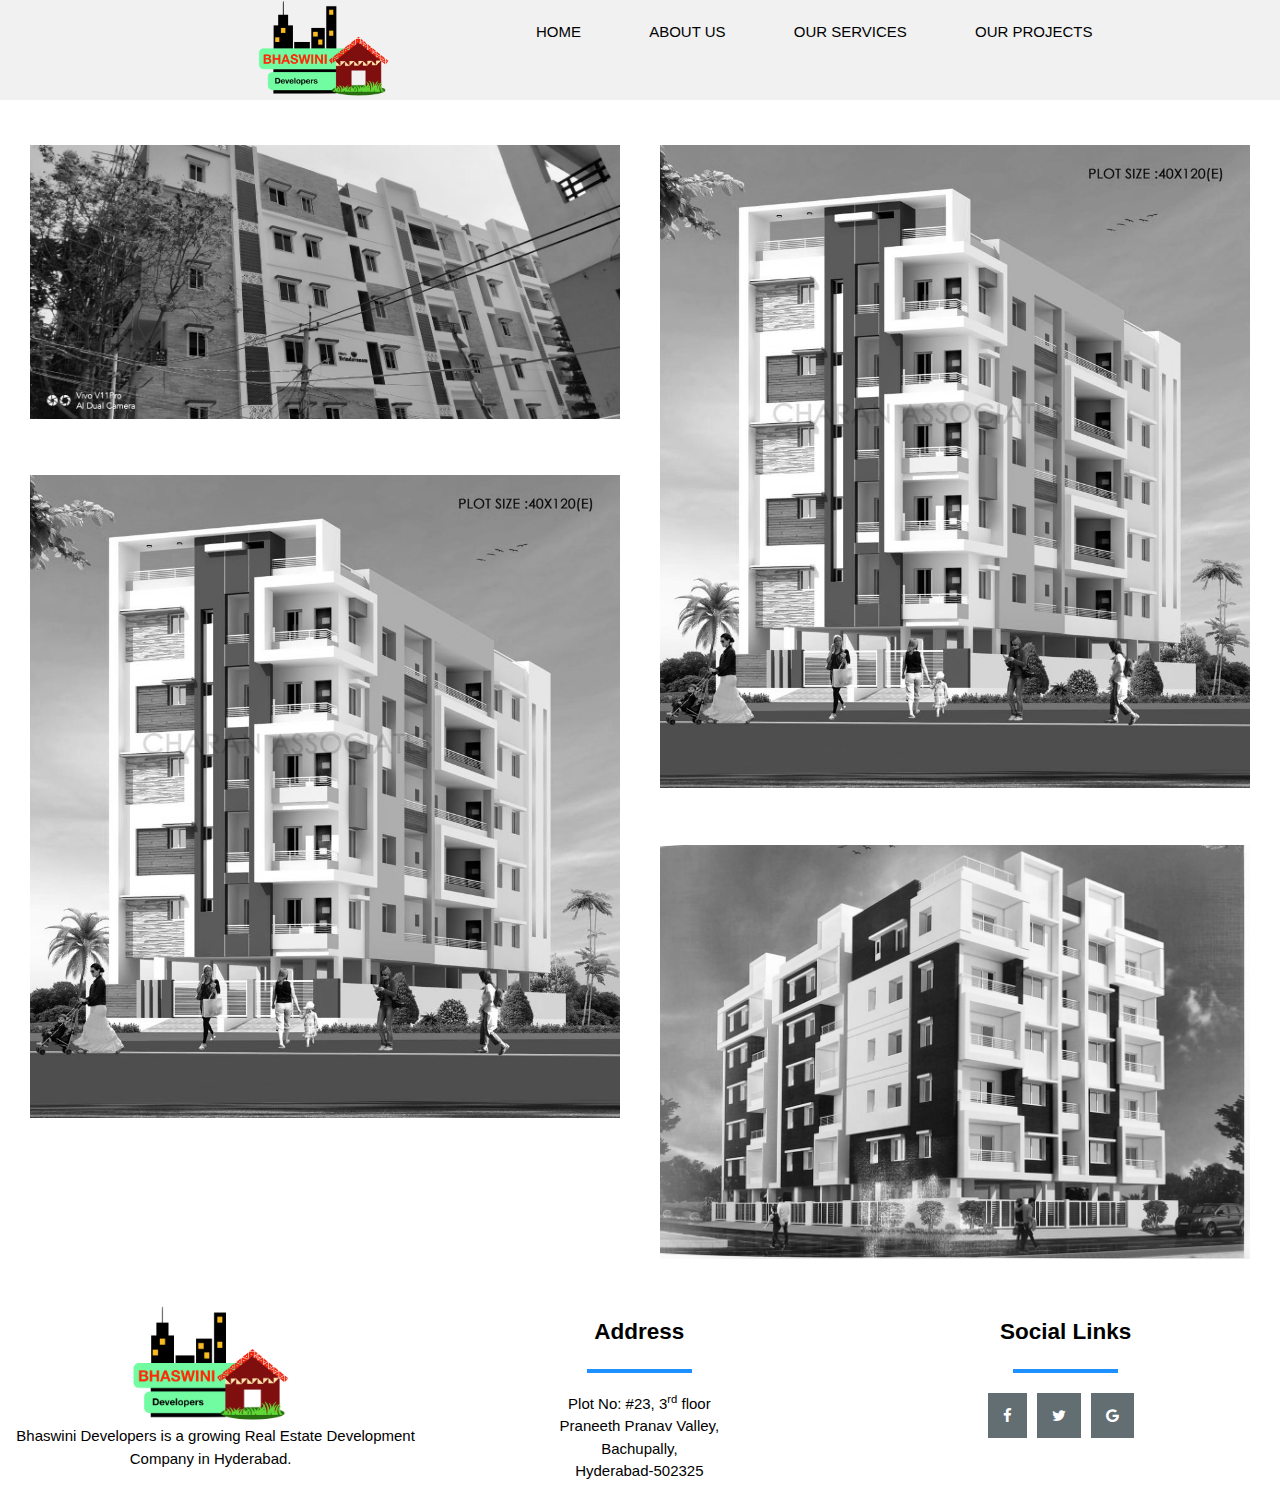
<file: project.html>
<!DOCTYPE html>
<html>
    <head>
        <script src="js/navbar.js"></script>
        <link rel="stylesheet" type="text/css" href="Stylesheet/style.css">
        <link rel="stylesheet" type="text/css" href="Stylesheet/home.css">
        <link rel="stylesheet" type="text/css" href="Stylesheet/project.css">
        <link href="Stylesheet/footer.css" rel="stylesheet" type="text/css">
        <link rel="stylesheet" href="https://www.w3schools.com/w3css/4/w3.css">
        <link href="Stylesheet/form.css" rel="stylesheet" type="text/css">
        <link rel="stylesheet" href="https://use.fontawesome.com/releases/v5.7.0/css/all.css">
        <link rel="stylesheet" href="https://cdnjs.cloudflare.com/ajax/libs/font-awesome/4.7.0/css/font-awesome.min.css">
        <link href="Stylesheet/footer.css" type="text/css" rel="stylesheet" />
        <link rel="stylesheet" href="https://cdnjs.cloudflare.com/ajax/libs/font-awesome/4.7.0/css/font-awesome.min.css">
        <style>
        .menubar{
            top:0px;
        }
        
    .footer{
        background-image:none;
    }
    .footertext{
        color:black
    }
    .footercolumn .header{
        color:black;
    }
        </style>
    </head>
    <body>
        <div class="menubar" align="center" id="nav">
            <ul>
                <li><img src="Images/logo.png" class="logo"></li>
                <li><button class="nodisplay" onclick="display()">&#9776</button></li>
                <li class="display" id="display3"><a href="index.html">Home</a></li>
                <li class="display" id="display"><a href="#footer">About Us</a></li>
                <li class="display" id="display2"><a href="services.html">Our Services</a></li>
                <li class="display" id="display1"><div class="toggle"><a style="cursor:default" href="project.html">Our Projects</a><div class="dropdown"><a href="bhaswiniarcade.html">Bhaswini arcade</a><a href="brindavanam..html">Brindavanam</a><a href="sukruthinivas.html">Sukruthinivas</a><a href="manashwini.html">Manashwini</a></div></div></li>
            </ul>
        </div>
        <form action="form.php" target="_blank">
            <button class="formbutton" id="formbutton"><i class="far fa-envelope"></i></button>
        </form>
        <div class="namesApartments" style="margin-top:115px;" align="center">
            <div class="columnApartments">
                <div class="section">
                    <a href="brindavanam.html"><img src="Images/brindavanam/image1.jpeg"></a>
                    <a href="brindavanam.html"><h1 class="textApartments">Brindavanam</h1></a>
                </div>
                <div class="section1">
                    <a href="manashwini.html"><img src="Images/manashwini/WhatsApp Image 2019-06-30 at 6.28.40 PM.jpeg"></a>
                    <a href="manashwini.html"><h1 class="textApartments1">Manashwini</h1></a>
                </div>
            </div>
            <div class="columnApartments">
                <div class="section2">
                    <a href="bhaswiniarcade.html"><img src="Images/manashwini/WhatsApp Image 2019-06-30 at 6.28.40 PM.jpeg"></a>
                    <a href="bhaswiniarcade.html"><h1 class="textApartments2">Bhaswini Arcade</h1></a>
                </div>
                <div class="section3">
                    <a href="sukruthinivas.html"><img src="Images/sukruthinivas/WhatsApp Image 2019-06-30 at 6.28.40 PM.jpeg"></a>
                    <a href="sukruthinivas.html"><h1 class="textApartments3">Sukruthinivas</h1></a>
                </div>
            </div>
        </div>
        <div class="footer" align="center" id="footer" style="display:block;">
            <div class="footercolumn" align="center" id="footercolumn2">
                <img src="Images/logo.png" class="footerlogo">
                <span class="footertext" style="margin-left:5px; margin-right:5px;">Bhaswini Developers is a growing Real Estate Development Company in Hyderabad.</span>
            </div>
            <div class="footercolumn" id="footercolumn">
                <span class="header">Address</span>
                <hr />
                <span class="footertext">Plot No: #23, 3<sup>rd</sup> floor<br>Praneeth Pranav Valley,<br>Bachupally,<br>Hyderabad-502325</span>
            </div>
            <div class="footercolumn" id="footercolumn1">
                <span class="header">Social Links</span>
                <hr />
                <span class="footertext"><a href="#" class="fa fa-facebook"></a><a href="#" class="fa fa-twitter"></a><a href="#" class="fa fa-google"></a></span>
            </div>
        </div>
    </body>
</html>
</file>
<file: Stylesheet/style.css>
html{
    height:100%;
    width:100%;
    margin:0;
    padding:0;
}
body{
    width:100%;
    height:100%;
    margin:0;
    padding:0;
}
.mySlides { display:none ; 
    transition:all 2s;
    width:75%;
}
.fade{
    animation-name:fade;
    animation-duration:1s;
}
@keyframes fade{
    0%{
        opacity:0.4;
    }
    100%{
        opacity:1;
    }
}
/* Good color: #a5f2f3 */

/* CSS for loader */

#loader-wrapper {
    position: fixed ;
    top: 0 ;
    left: 0 ;
    width: 100% ;
    height: 100% ;
    z-index: 1000 ; }

html{
    height:100%;
    margin:0;
}

.parallax {
    background-image: url('../Images/parallax.jpg') ;
    height: 50% ;
    background-attachment: fixed ;
    background-position: center ;
    background-repeat: no-repeat ;
    background-size:cover;
}

#loader {
    display: block ;
    position: relative ;
    left: 50% ;
    top: 50% ;
    width: 150px ;
    height: 150px ;
    margin: -75px 0 0 -75px ;
    border-radius: 50% ;
    border: 3px solid transparent ;
    border-top-color: #3498db ;
    
    -webkit-animation: spin 2s linear infinite ;
    animation: spin 2s linear infinite ;
    
    z-index: 1001 ;
}

#loader:before {
    content: "" ;
    position: absolute ;
    top: 5px ;
    left: 5px ;
    right: 5px ;
    bottom: 5px;
    border-radius: 50% ;
    border: 3px solid transparent ;
    border-top-color: #e74c3c ;
    
    -webkit-animation: spin 3s linear infinite ;
    animation: spin 3s linear infinite ;
}

#loader:after {
    content: "" ;
    position: absolute ;
    top: 15px ;
    left: 15px ;
    right: 15px ;
    bottom: 15px ;
    border-radius: 50% ;
    border: 3px solid transparent ;
    border-top-color: #f9c922 ;
    
    -webkit-animation: spin 1.5s linear infinite ;
    animation: spin 1.5s linear infinite ;
}

@-webkit-keyframes spin {
    0%   {
        -webkit-transform: rotate(0deg) ;
        -ms-transform: rotate(0deg) ;
        transform: rotate(0deg) ; }
    100% {
        -webkit-transform: rotate(360deg) ;
        -ms-transform: rotate(360deg) ;
        transform: rotate(360deg) ; }
}

@keyframes spin {
    0%   {
        -webkit-transform: rotate(0deg) ;
        -ms-transform: rotate(0deg) ;
        transform: rotate(0deg) ; }
    100% {
        -webkit-transform: rotate(360deg) ;
        -ms-transform: rotate(360deg) ;
        transform: rotate(360deg) ; }
}

#loader-wrapper .loader-section {
    position: fixed ;
    top: 0 ;
    width: 51% ;
    height: 100% ;
    background: #222222 ;
    z-index: 1000 ;
    -webkit-transform: translateX(0) ;
    -ms-transform: translateX(0) ;
    transform: translateX(0) ;
}

#loader-wrapper .loader-section.section-left { left: 0 ; }
#loader-wrapper .loader-section.section-right { right: 0 ; }

.loaded #loader-wrapper .loader-section.section-left {
    -webkit-transform: translateX(-100%) ;
    -ms-transform: translateX(-100%) ;
    transform: translateX(-100%) ;
    
    -webkit-transition: all 0.7s 0.3s cubic-bezier(0.645, 0.045, 0.355, 1.000);
    transition: all 0.7s 0.3s cubic-bezier(0.645, 0.045, 0.355, 1.000);
}

.loaded #loader-wrapper .loader-section.section-right {
    -webkit-transform: translateX(100%) ;
    -ms-transform: translateX(100%) ;
    transform: translateX(100%) ;
    
    -webkit-transition: all 0.7s 0.3s cubic-bezier(0.645, 0.045, 0.355, 1.000);
    transition: all 0.7s 0.3s cubic-bezier(0.645, 0.045, 0.355, 1.000);
}

.loaded #loader {
    opacity: 0;
    -webkit-transition: all 0.3s ease-out;
    transition: all 0.3s ease-out;
}

.loaded #loader-wrapper {
    visibility: hidden;
    
    -webkit-transform: translateY(-100%) ;
    -ms-transform: translateY(-100%) ;
    transform: translateY(-100%) ;
    
    -webkit-transition: all 0.3s 1s ease-out ;
    transition: all 0.3s 1s ease-out ;
}

.no-js #loader-wrapper { display: none ; }
.no-js h1 { color: #222 ; }

/* CSS for loader ENDS */


.clearfix:after {
    content: "" ;
    display: table ;
    clear: both ; }

.info1 {
    text-align: justify ;
    padding-top: 5% ;
    padding-bottom:5%;
    padding-right:10%;
    padding-left:10%;
    line-height: 2 ;
    font-family: Helvetica, monospace ;
}

.this img { width: 100%; padding: 5% ; }

body { margin: 0px ; padding: 0px ; height: 100% ;}

.center {
    position: absolute ;
    top: 50% ;
    right: 50% ;
    transform: translate(50%,-50%) ;
    font-size: 3.5vw ;
    font-family: monospace ;
    font-weight: bold ;
    border: double 2px white ;
    padding: 1% ;
    background-color: white ;
    width:75%;
}
#appearing{
    animation:appearing 7s 1;
    position:relative;
    text-transform:uppercase;
    display:block;
    color:#83adef;
}
@keyframes appearing{
    0%{
        color:#fff;
        font-size:3em;
    }
    50%{
        color:#83adef;
        font-size:2em;
    }
}

h2.in, p.in {
    text-align: center ;
    font-family: sans-serif ;
    font-size: 1vw ;
    letter-spacing: 0.15em ;
 }

h2.in { color: #ADD8e6 ; font-size: 1.5vw ; font-weight: bold ; }

.icon {
    position: fixed ;
    top: 60% ;
    width: 5% ;
    -webkit-transform: translateY(-40%) ;
    -ms-transform: translateY(-40%) ;
    transform: translateY(-40%) ; 
}

.icon a {
    display: block ;
    text-align: center ;
    padding: 16px ;
    transition: all 0.3s ease ;
    color: white ;
    font-size: 1.5vw ; 
    transition:all 0.5s;
}

.icon a:hover {
    background-color: #000 ;
    padding-right:25px;
}

.facebook {
    background: #3B5998 ;
    color: white ; }

.twitter {
    background: #55ACEE ;
    color: white ; }

.google {
    background: #dd4b39 ;
    color: white ; }

.linkedin {
    background: #007bb5 ;
    color: white ; }

.youtube {
    background: #bb0000 ;
    color: white ; }

.box {
    width: 100% ;
    background-color: #ddd ; }

.skills {
    text-align: right ;
    padding: 10px ;
    color: white ; 
    width:100%;
    transition:all 1s;
}

.customer { width: 0% ; background-color: #4CAF50 ; transition:all 2s; }
.quality { width: 0% ; background-color: #2196F3 ; transition:all 2.5s; }
.cost { width: 0% ; background-color: #f44336 ; transition: all 3s;}
.locality { width: 0% ; background-color: #808080 ; transition: all 3.5s;}

.stats1 { margin-right: 20% ; margin-left: 20% ; margin-bottom: 15% ; }
@media screen and (max-width:1200px){
    .customer{
        width:90%;
    }
    .quality{
        width:80%;
    }
    .cost{
        width:65%;
    }
    .locality{
        width:60%;
    }
}
</file>
<file: Stylesheet/home.css>
body{
  margin:0;
  padding:0;
  font-family:Arial, Helvetica, sans-serif;
}
.menubar{
  background-color:#f1f1f1;
  position:fixed;
  clear:both;
  display:table;
  content:"";
  width:100%;
  top:-100px;
  transition:all 0.5s;
  z-index:99;
}
.menubar a{
  text-decoration:none;
  color:black;
  overflow:hidden;
  text-transform:uppercase;
  position:relative;
  display:block;
  transition:1s all;
  padding-bottom:10px;
  font-size:1em;
  z-index:100;
}
.toggle{
  position:relative;
  display:block;
}
.dropdown{
    display:none;
    position:absolute;
}
.dropdown a{
    padding-top:13px;
    padding-left:10px;
    padding-right:10px;
    padding-bottom:13px;
    transition:all 0.5s;
    background-color:#f1f1f1;
    border-radius:7px;
    position: relative;
    display:block;
    z-index:10;
}
div.dropdown a:hover{
    color:white;
    background-color:#636e72;
    border:none;
    font-weight:bold;
}
div.toggle:hover div.dropdown{
    display:block;
}
ul{
  list-style:none;
  margin:0;
  padding:0;
}
li{
  display:inline-block;
  margin-left:5%;
}
.menubar .logo{
  vertical-align:middle;
  height:100px;
}

.nodisplay{
  display:none;
  background:none;
  font-size:20px;
  color:black;
  position:relative;
  overflow:hidden;
  border:none;
}
.nodisplay:hover{
  color:white;
}
.nodisplay::before{
  content:"";
  background-color:darkcyan;
  position: absolute;
  left:0;
  width:100%;
  height:0%;
  z-index:-1;
  bottom:0;
  border-radius:50% 50% 0 0;
  transition:1s;
}
.nodisplay:hover::before{
  height:180%;
}
.menubar a:hover{
  color:darkcyan;
}
.menubar a:hover::before{
  right:0;
  color:darkcyan;
}
.menubar a:before{
  content:"";
  position:absolute;
  width:60px;
  bottom:0;
  right:110%;
  border-bottom:8px solid darkcyan;
  transition:1s all;
}
@media only screen and (max-width:850px) and (orientation:portrait){
  .nodisplay{
    display:inline-block;
  }
  .display{
    display:none;
  }
  .displayafter{
    display:block;
    margin-top:3%;
    opacity:1;
    text-align:center;
    padding:10px;
    margin-left:0%;
    transition-duration:1s;
  }
  .dropdown{
    width:95%;
  }
  .displayafter:hover{
    background:white;
  }
  .menubar .logo{
    height:100px;
  }
  .menubar a.dropdown{
      display:none;
  }
}
@media only screen and (max-width:850px) and (orientation:landscape){
  .nodisplay{
    display:inline-block;
  }
  .display{
    display:none;
  }
  .dropdown a{
    background-color:white;
  }
  .displayafter{
    display:block;
    opacity:1;
    text-align:center;
    padding:5px;
    margin-left:0%;
    transition-duration:1s;
  }
  .dropdown{
    width:95%;
  }
  .displayafter:hover{
    background:white;
  }
  .menubar .logo{
    height:100px;
  }
  .dropdown a{
    padding:5px;
  }
}
@media only screen and (max-width:600px) and (orientation:landscape){
  .displayafter{
    display:block;
    opacity:1;
    text-align:center;
    margin-top:0;
    padding:0px;
    margin-left:0%;
    transition-duration:1s;
  }
  .dropdown a{
    padding:0;
    background-color:#718093;
    color:#dcdde1;
    border-top:1px solid #353b48;
    border-bottom:1px solid #353b48;
  }
}
@media only screen and (max-width:1000px){
  .logo{
    height:200px;
  }
}
</file>
<file: Stylesheet/project.css>
html{
    height:100%;
    width:100%;
    margin:0;
    padding:0;
}
body{
    height:100%;
    width:100%;
    margin:0;
    padding:0;
    box-sizing:border-box;
}
.namesApartments{
    padding:10px;
}
.columnApartments{
    width:50%;
    float:left;
    padding:5px;
}
.columnApartments img{
    width:100%;
    padding:15px;
    filter:grayscale(100%);
    transition: all 1s;
}
.section{
    margin-bottom:70px;
}
.section:hover img{
    filter:grayscale(0%);
}
.section:hover .textApartments{
    margin-top:5px;
}
a{
    text-decoration:none;
}
.textApartments{
    font-size:2.5em;
    font-family:"Snell Roundhand", cursive;
    font-weight:bold;
    font-style:oblique;
    margin-top:-100px;
    transition:all 1s;
}
/*this is 1*/
.section1:hover img{
    filter:grayscale(0%);
}
.section1:hover .textApartments1{
    margin-top:5px;
}
.textApartments1{
    font-size:2.5em;
    font-family:"Snell Roundhand", cursive;
    font-weight:bold;
    font-style:oblique;
    margin-top:-100px;
    transition:all 1s;
}
/*this is 2*/
.section2{
    margin-bottom:70px;
}
.section2:hover img{
    filter:grayscale(0%);
}
.section2:hover .textApartments2{
    margin-top:5px;
}
.textApartments2{
    font-size:2.5em;
    font-family:"Snell Roundhand", cursive;
    font-weight:bold;
    font-style:oblique;
    margin-top:-100px;
    transition:all 1s;
}
/*this is 3*/
.section3:hover img{
    filter:grayscale(0%);
}
.section3:hover .textApartments3{
    margin-top:5px;
}
.textApartments3{
    font-size:2.5em;
    font-family:"Snell Roundhand", cursive;
    font-weight:bold;
    font-style:oblique;
    margin-top:-100px;
    transition:all 1s;
}
/*this is 3*/
@media only screen and (max-width:750px) and (orientation:portrait){
    .columnApartments{
        width:100%;
    }
}
@media only screen and (max-width:750px){
    .columnApartments img{
        filter:grayscale(0%);
    }
    .textApartments{
        font-size:2em;
        margin-top:0;
    }
    .section{
        margin-bottom:0;
    }
    .textApartments1{
        font-size:2em;
        margin-top:0;
    }
    .textApartments2{
        font-size:2em;
        margin-top:0;
    }
    .section2{
        margin-bottom:0;
    }
    .textApartments3{
        font-size:2em;
        margin-top:0;
    }
}
</file>
<file: Stylesheet/footer.css>
﻿body{
    height:100%;
    width:100%;
    font-family:Arial, Helvetica, sans-serif;
    padding:0;
    margin:0;
}
html{
    height:100%;
    width:100%;
    padding:0;
    margin:0;
    box-sizing: border-box;
}
*, *:before, *:after {
    box-sizing: inherit;
}
.footer{
    height:50%;
    background-image:url('../Images/aboutus.jpg');
    background-size:cover;
    background-position:center;
    transition:all 1s;
}
.footercolumn{
    width:33.3%;
    float:left;
    margin-bottom:10px;
    padding:10px;
    margin-top:50px;
    transition:all 2s;
}
.footercolumn img.footerlogo{
    height:120px;
    display:block;
    transition:all 1s;
}
.footercolumn .header{
    margin-top:10px;
    display:block;
    color:white;
    font-size:1.5em;
    font-weight:bolder;
}
hr{
    border:2px solid #1e90ff;
    width:25%;
    display:block;
}
.footertext {
    color: white;
}
.footertext a{
    text-decoration:none;
    color:white;
    padding:15px;
    background-color:#636e72;
    margin-right:10px;
    transition:all 0.5s;
}
    .footertext a:hover {
        background-color: #00a8ff;
    }
@media screen and (max-width:550px){
    .footercolumn{
        width:100%;
        display:block;
        margin-top:5px;
    }
    .footercolumn img.footerlogo{
        height:100px;
    }
    .footer{
        height:90%;
        background-image:url('../Images/aboutus1.jpg');
    }
}

@media screen and (min-width:1700px){
    .footer{
        height:30%;
    }
}
@media screen and (max-width:800px) and (orientation:landscape){
    .footer{
        height:70%;
    }
}
@media screen and (max-width:625px) and (orientation:landscape){
    .footer{
        height:80%;
    }
    .footercolumn.header{
        margin-top:0px;
    }
    .footercolumn{
        margin-top:0;
    }
}
@media screen and (max-width:500px){
    .footer{
        height:95%;
    }
}
</file>
<file: Stylesheet/form.css>
html{
    height:100%;
}
body{
    height:100%;
    width:100%;
    margin:0;
    padding:0;
    font-family:Arial, Helvetica, sans-serif;
}
.formbutton{
    top:50%;
    transform:translate(0,-50%);
    right:0;
    width:75px;
    height:50px;
    font-size:2em;
    position:fixed;
    background-color:white;
    border: 2px solid darkcyan;
    transition:all 0.5s;
    color:black;
    z-index:10;
    opacity:0;
}
.formbutton:hover{
    background-color:darkcyan;
    color:white;
}
.formfill {
    transform: translate(-50%,-50%);
    position: absolute;
    top:60%;
    left: 50%;
    width:300px;
    padding:40px;
    background: #00b894;
    text-align:center;
}
.formfill input[type=text]{
    border:0;
    background:none;
    display:block;
    border:5px solid #0984e3;
    padding:10px;
    margin:10px auto;
    border-radius:24px;
    text-align:center;
    font-weight:bolder;
    transition:0.5s;
    outline:none;
    color:white;
    width:200px;
}
.formfill input[type=submit]{
    background:none;
    border:5px solid #0be881;
    padding:10px 15px;
    margin-top:10px;
    border-radius:24px;
    font-weight:bolder;
    transition:0.5s;
    outline:none;
    color:white;
}
.formfill input[type=text]:focus{
    width:250px;
    border-color:#0be881;
}
.formfill input[type=submit]:hover{
    background-color:#0be881;
    color:white;
}
.formfill h1{
    text-transform:uppercase;
    font-size:1em;
    color:white;
}
.logoparallax{
    background-image:url("../Images/logo.png");
    background-position:center;
    background-size:cover;
    height:90%;
    filter:blur(8px);
    -webkit-filter:blur(8px);
}
</file>
